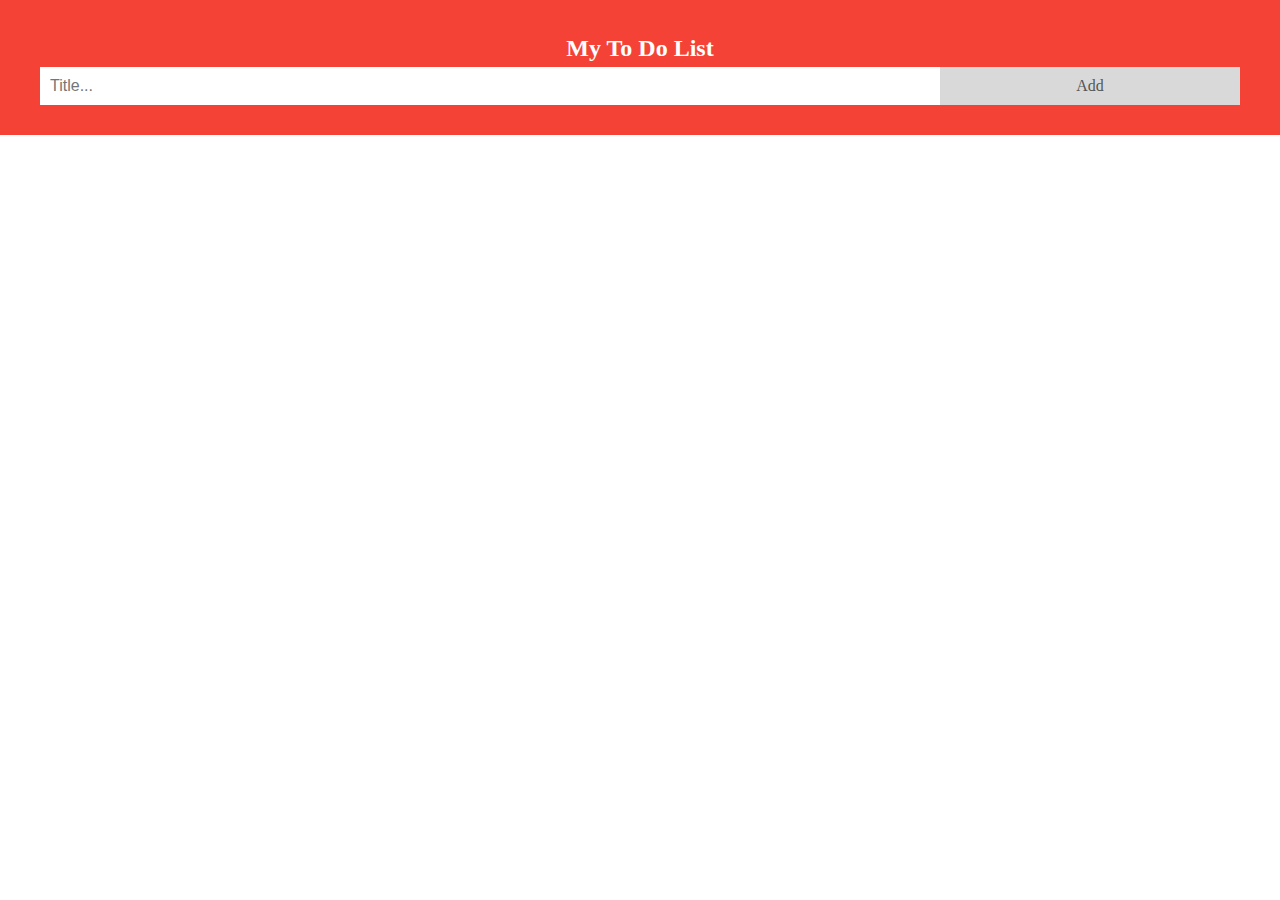
<file: todolist.html>
<!DOCTYPE html>
<html>
<head>
<meta name="viewport" content="width=device-width, initial-scale=1">
<style>
body {
  margin: 0;
  min-width: 250px;
}

/* Include the padding and border in an element's total width and height */
* {
  box-sizing: border-box;
}

/* Remove margins and padding from the list */
ul {
  margin: 0;
  padding: 0;
}

/* Style the list items */
ul li {
  cursor: pointer;
  position: relative;
  padding: 12px 8px 12px 40px;
  list-style-type: none;
  background: #eee;
  font-size: 18px;
  transition: 0.2s;
  
  /* make the list items unselectable */
  -webkit-user-select: none;
  -moz-user-select: none;
  -ms-user-select: none;
  user-select: none;
}

/* Set all odd list items to a different color (zebra-stripes) */
ul li:nth-child(odd) {
  background: #f9f9f9;
}

/* Darker background-color on hover */
ul li:hover {
  background: #ddd;
}

/* When clicked on, add a background color and strike out text */
ul li.checked {
  background: #888;
  color: #fff;
  text-decoration: line-through;
}

/* Add a "checked" mark when clicked on */
ul li.checked::before {
  content: '';
  position: absolute;
  border-color: #fff;
  border-style: solid;
  border-width: 0 2px 2px 0;
  top: 10px;
  left: 16px;
  transform: rotate(45deg);
  height: 15px;
  width: 7px;
}

/* Style the close button */
.close {
  position: absolute;
  right: 0;
  top: 0;
  padding: 12px 16px 12px 16px;
}

.close:hover {
  background-color: #f44336;
  color: white;
}

/* Style the header */
.header {
  background-color: #f44336;
  padding: 30px 40px;
  color: white;
  text-align: center;
}

/* Clear floats after the header */
.header:after {
  content: "";
  display: table;
  clear: both;
}

/* Style the input */
input {
  margin: 0;
  border: none;
  border-radius: 0;
  width: 75%;
  padding: 10px;
  float: left;
  font-size: 16px;
}

/* Style the "Add" button */
.addBtn {
  padding: 10px;
  width: 25%;
  background: #d9d9d9;
  color: #555;
  float: left;
  text-align: center;
  font-size: 16px;
  cursor: pointer;
  transition: 0.3s;
  border-radius: 0;
}

.addBtn:hover {
  background-color: #bbb;
}
</style>
</head>
<body>

<div id="myDIV" class="header">
  <h2 style="margin:5px">My To Do List</h2>
  <input type="text" id="myInput" placeholder="Title...">
  <span onclick="newElement()" class="addBtn">Add</span>
</div>

<script>
// Create a "close" button and append it to each list item
var myNodelist = document.getElementsByTagName("LI");
var i;
for (i = 0; i < myNodelist.length; i++) {
  var span = document.createElement("SPAN");
  var txt = document.createTextNode("\u00D7");
  span.className = "close";
  span.appendChild(txt);
  myNodelist[i].appendChild(span);
}

// Click on a close button to hide the current list item
var close = document.getElementsByClassName("close");
var i;
for (i = 0; i < close.length; i++) {
  close[i].onclick = function() {
    var div = this.parentElement;
    div.style.display = "none";
  }
}

// Add a "checked" symbol when clicking on a list item
var list = document.querySelector('ul');
list.addEventListener('click', function(ev) {
  if (ev.target.tagName === 'LI') {
    ev.target.classList.toggle('checked');
  }
}, false);

// Create a new list item when clicking on the "Add" button
function newElement() {
  var li = document.createElement("li");
  var inputValue = document.getElementById("myInput").value;
  var t = document.createTextNode(inputValue);
  li.appendChild(t);
  if (inputValue === '') {
    alert("You must write something!");
  } else {
    document.getElementById("myUL").appendChild(li);
  }
  document.getElementById("myInput").value = "";

  var span = document.createElement("SPAN");
  var txt = document.createTextNode("\u00D7");
  span.className = "close";
  span.appendChild(txt);
  li.appendChild(span);

  for (i = 0; i < close.length; i++) {
    close[i].onclick = function() {
      var div = this.parentElement;
      div.style.display = "none";
    }
  }
}
</script>

</body>
</html>
</file>
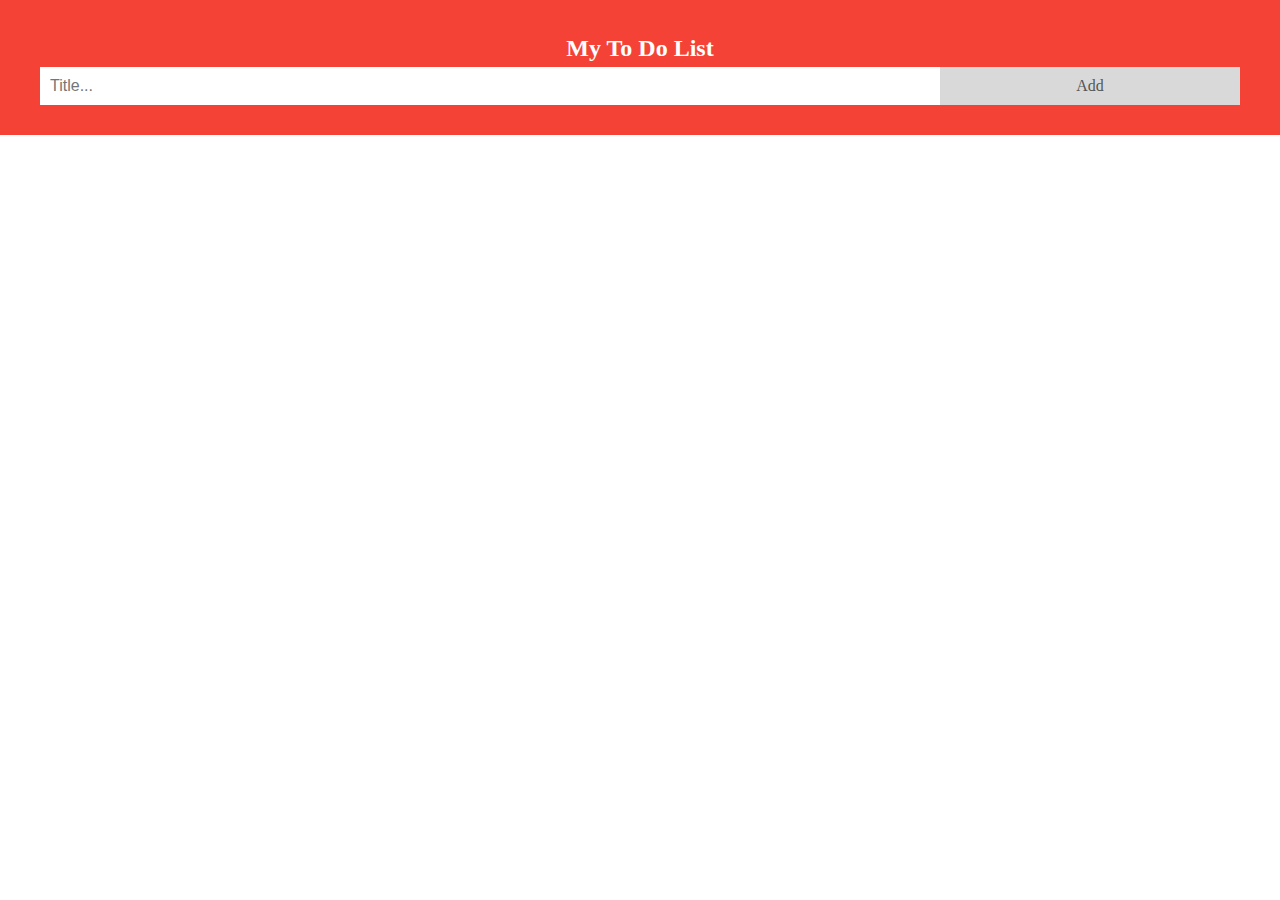
<file: .vscode/todolist.html>
<!DOCTYPE html>
<html>
<head>
<meta name="viewport" content="width=device-width, initial-scale=1">
<style>
body {
  margin: 0;
  min-width: 250px;
}

/* Include the padding and border in an element's total width and height */
* {
  box-sizing: border-box;
}

/* Remove margins and padding from the list */
ul {
  margin: 0;
  padding: 0;
}

/* Style the list items */
ul li {
  cursor: pointer;
  position: relative;
  padding: 12px 8px 12px 40px;
  list-style-type: none;
  background: #eee;
  font-size: 18px;
  transition: 0.2s;
  
  /* make the list items unselectable */
  -webkit-user-select: none;
  -moz-user-select: none;
  -ms-user-select: none;
  user-select: none;
}

/* Set all odd list items to a different color (zebra-stripes) */
ul li:nth-child(odd) {
  background: #f9f9f9;
}

/* Darker background-color on hover */
ul li:hover {
  background: #ddd;
}

/* When clicked on, add a background color and strike out text */
ul li.checked {
  background: #888;
  color: #fff;
  text-decoration: line-through;
}

/* Add a "checked" mark when clicked on */
ul li.checked::before {
  content: '';
  position: absolute;
  border-color: #fff;
  border-style: solid;
  border-width: 0 2px 2px 0;
  top: 10px;
  left: 16px;
  transform: rotate(45deg);
  height: 15px;
  width: 7px;
}

/* Style the close button */
.close {
  position: absolute;
  right: 0;
  top: 0;
  padding: 12px 16px 12px 16px;
}

.close:hover {
  background-color: #f44336;
  color: white;
}

/* Style the header */
.header {
  background-color: #f44336;
  padding: 30px 40px;
  color: white;
  text-align: center;
}

/* Clear floats after the header */
.header:after {
  content: "";
  display: table;
  clear: both;
}

/* Style the input */
input {
  margin: 0;
  border: none;
  border-radius: 0;
  width: 75%;
  padding: 10px;
  float: left;
  font-size: 16px;
}

/* Style the "Add" button */
.addBtn {
  padding: 10px;
  width: 25%;
  background: #d9d9d9;
  color: #555;
  float: left;
  text-align: center;
  font-size: 16px;
  cursor: pointer;
  transition: 0.3s;
  border-radius: 0;
}

.addBtn:hover {
  background-color: #bbb;
}
</style>
</head>
<body>

<div id="myDIV" class="header">
  <h2 style="margin:5px">My To Do List</h2>
  <input type="text" id="myInput" placeholder="Title...">
  <span onclick="newElement()" class="addBtn">Add</span>
</div>

<script>
// Create a "close" button and append it to each list item
var myNodelist = document.getElementsByTagName("LI");
var i;
for (i = 0; i < myNodelist.length; i++) {
  var span = document.createElement("SPAN");
  var txt = document.createTextNode("\u00D7");
  span.className = "close";
  span.appendChild(txt);
  myNodelist[i].appendChild(span);
}

// Click on a close button to hide the current list item
var close = document.getElementsByClassName("close");
var i;
for (i = 0; i < close.length; i++) {
  close[i].onclick = function() {
    var div = this.parentElement;
    div.style.display = "none";
  }
}

// Add a "checked" symbol when clicking on a list item
var list = document.querySelector('ul');
list.addEventListener('click', function(ev) {
  if (ev.target.tagName === 'LI') {
    ev.target.classList.toggle('checked');
  }
}, false);

// Create a new list item when clicking on the "Add" button
function newElement() {
  var li = document.createElement("li");
  var inputValue = document.getElementById("myInput").value;
  var t = document.createTextNode(inputValue);
  li.appendChild(t);
  if (inputValue === '') {
    alert("You must write something!");
  } else {
    document.getElementById("myUL").appendChild(li);
  }
  document.getElementById("myInput").value = "";

  var span = document.createElement("SPAN");
  var txt = document.createTextNode("\u00D7");
  span.className = "close";
  span.appendChild(txt);
  li.appendChild(span);

  for (i = 0; i < close.length; i++) {
    close[i].onclick = function() {
      var div = this.parentElement;
      div.style.display = "none";
    }
  }
}
</script>

</body>
</html>
</file>
